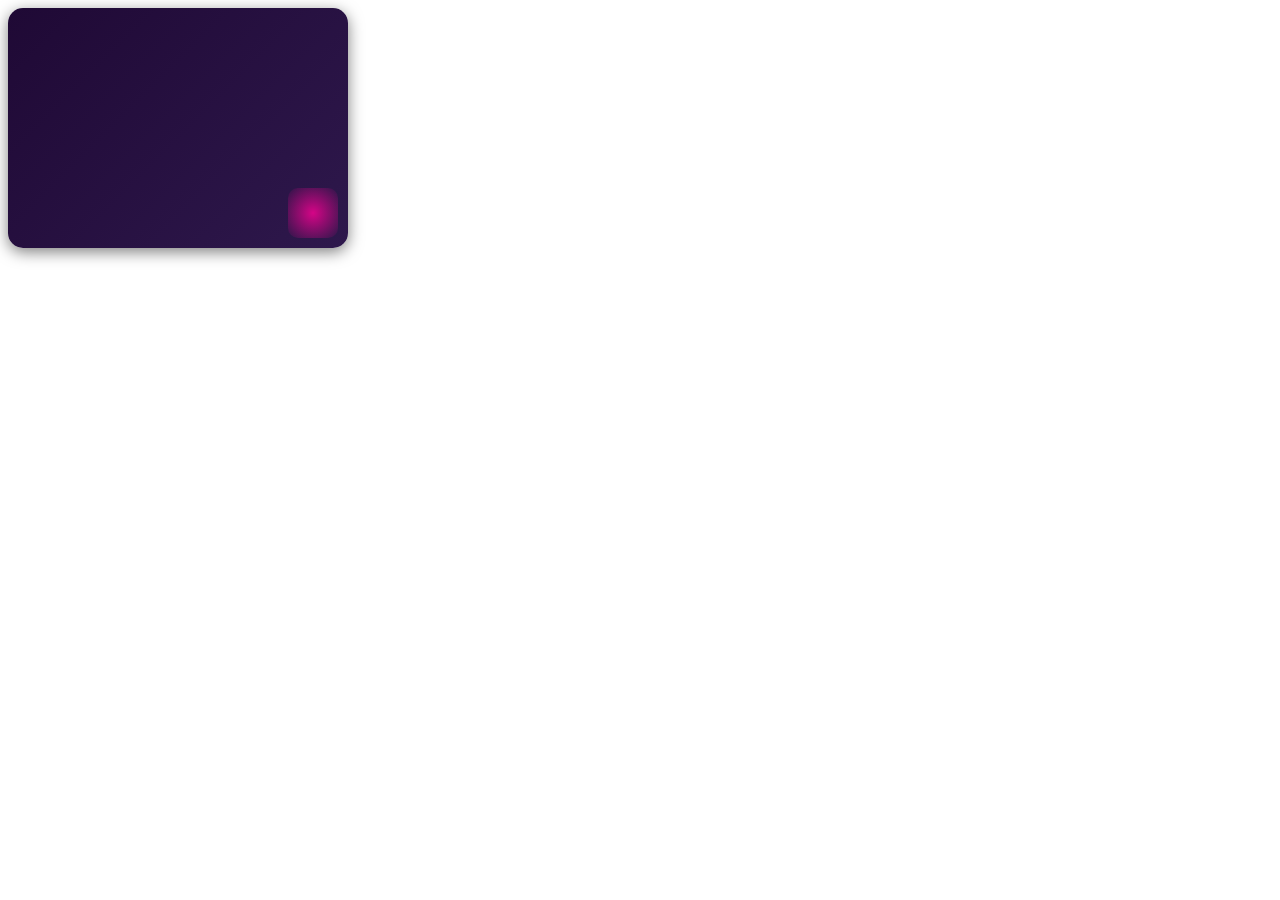
<file: assets/b.html>
<!DOCTYPE html>
<html lang="en">
<head>
    <meta charset="UTF-8">
    <meta name="viewport" content="width=device-width, initial-scale=1.0">
    <title>Document</title>
    <style>
        /* Card container */
.card {
    width: 300px; /* Set the card width */
    padding: 20px; /* Add spacing inside the card */
    border-radius: 15px; /* Rounded corners */
    background: linear-gradient(135deg, #1f0935, #2e184c); /* Gradient background */
    box-shadow: 0 4px 15px rgba(0, 0, 0, 0.5); /* Subtle shadow for depth */
    color: white; /* Text color */
    font-family: Arial, sans-serif; /* Font for text */
    position: relative; /* For positioning the icon */
    overflow: hidden; /* Prevent content overflow */
    height: 200px;
}

/* Headings and text styling */
.card h2 {
    margin: 0 0 10px; /* Spacing around the heading */
    font-size: 1.5rem; /* Adjust heading size */
    font-weight: bold;
}

.card p {
    margin: 0 0 20px; /* Spacing below the paragraph */
    line-height: 1.5; /* Improve readability */
}

/* Icon styling */
.icon {
    position: absolute;
    bottom: 10px;
    right: 10px;
    width: 50px;
    height: 50px;
    background: radial-gradient(circle, rgba(255, 0, 150, 0.8), transparent);
    border-radius: 10px;
}

/* Optional: Add an image inside the icon */
.icon img {
    width: 100%;
    height: 100%;
    object-fit: contain; /* Maintain aspect ratio */
}

    </style>
</head>
<body>
    <div class="card">
        <h2></h2>
        <p></p>
        <div class="icon">
            <!-- Add your TV icon/image here -->
        </div>
    </div>
    
</body>
</html>
</file>
